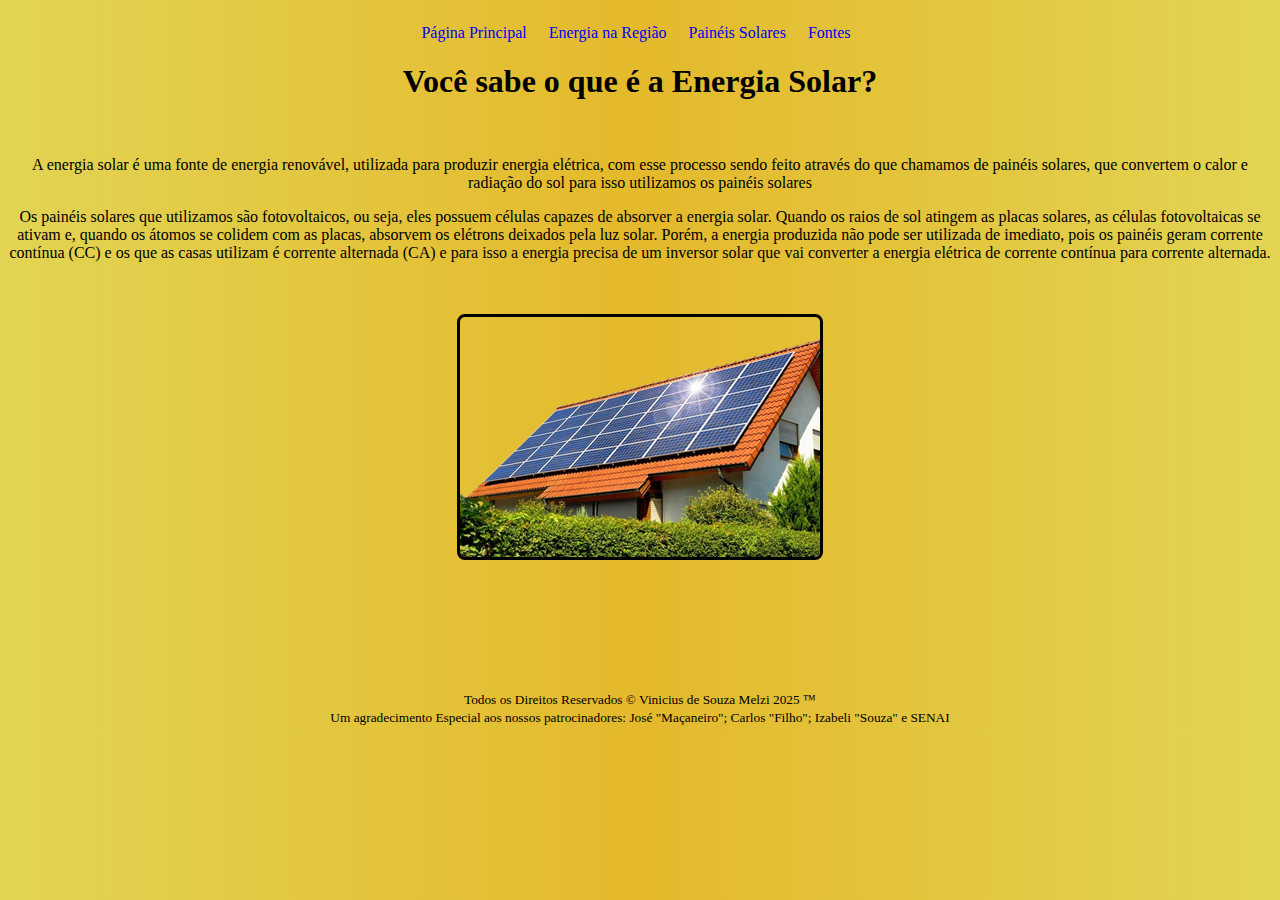
<file: index.html>
<!DOCTYPE html>
<html lang="pt-BR">
<head>
    <meta charset="UTF-8">
    <meta name="viewport" content="width=device-width, initial-scale=1.0">
    <link rel="stylesheet" href="./style.css">
    <title>Site sobre Painéis solares fotovoltaicos</title>
</head>
<body>
    <header>
<nav>
<a href="../site_fotovoltaica/index.html">Página Principal</a>
<a href="../site_fotovoltaica/energia_tiju.html">Energia na Região</a>
<a href="../site_fotovoltaica/equip.html">Painéis Solares</a>
<a href="../site_fotovoltaica/fontes.html">Fontes</a>
</nav>
    </header>
    <main>
<h1>Você sabe o que é a Energia Solar?</h1>
<br>
<p>A energia solar é uma fonte de energia renovável, utilizada para produzir energia elétrica, com esse processo sendo feito através do que chamamos de painéis solares, que convertem o calor e radiação do sol para isso utilizamos os painéis solares</p>
<p>Os painéis solares que utilizamos são fotovoltaicos, ou seja, eles possuem células capazes de absorver a energia solar. Quando os raios de sol atingem as placas solares, as células fotovoltaicas se ativam e, quando os átomos se colidem com as placas, absorvem os elétrons deixados pela luz solar. Porém, a energia produzida não pode ser utilizada de imediato, pois os painéis geram corrente contínua (CC) e os que as casas utilizam é corrente alternada (CA) e para isso a energia precisa de um inversor solar que vai converter a energia elétrica de corrente contínua para corrente alternada.</p>
<br>
<br>
<img src="./img/painel_solar.img.png" alt="Imagem de um painél solar"><br>
</main>
    <footer>
<small>
    <br>
    <br>
    <br>
    <br>
    <br>
    <br>
    <br>
    Todos os Direitos Reservados &copy; Vinicius de Souza Melzi 2025 &trade;
    <br>
    Um agradecimento Especial aos nossos patrocinadores: José "Maçaneiro";  Carlos "Filho"; Izabeli "Souza" e SENAI
</small>
    </footer>
</body>
</html>
</file>
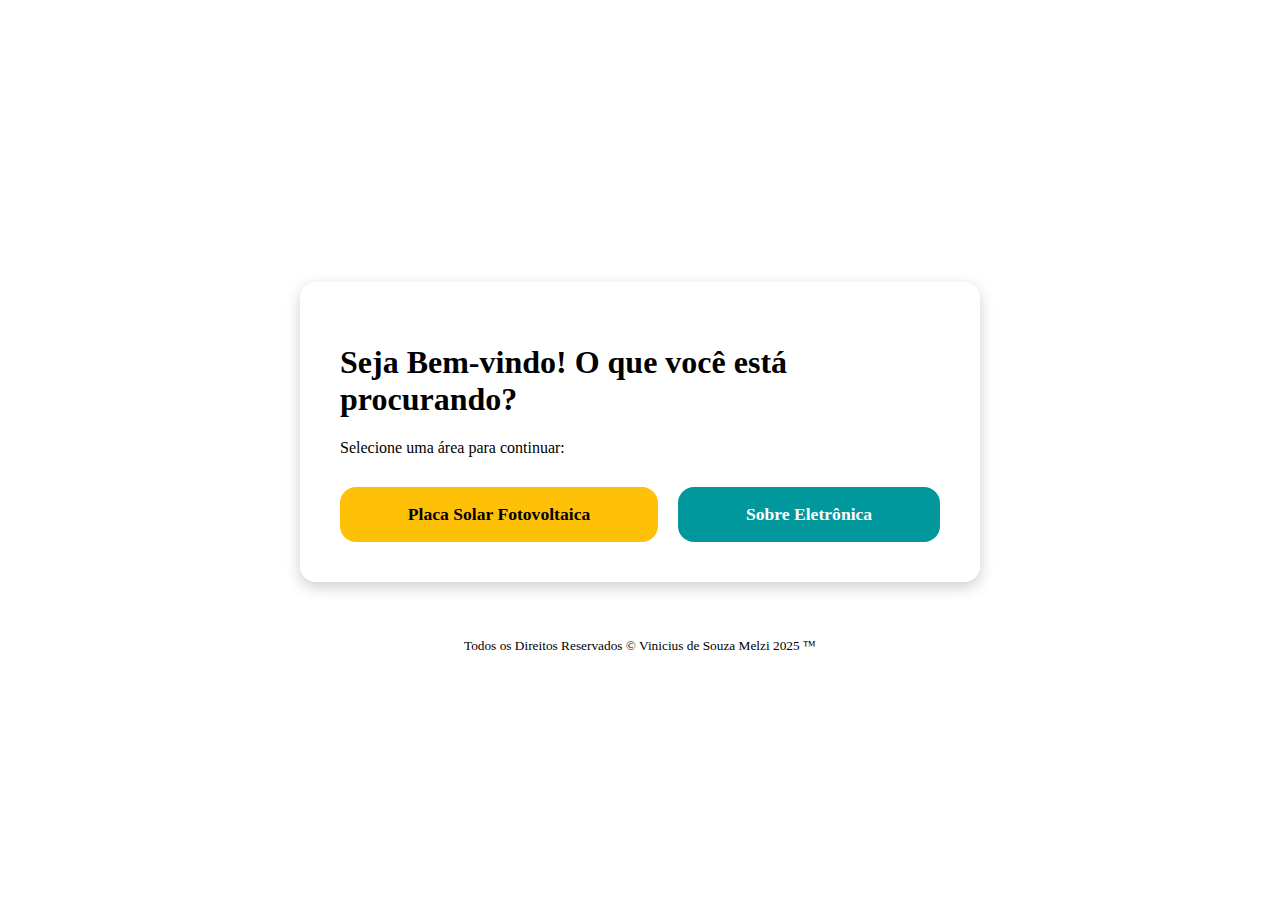
<file: html/index.html>
<!DOCTYPE html>
<html lang="pt-BR">
<head>
    <meta charset="UTF-8">
    <meta name="viewport" content="width=device-width, initial-scale=1.0">
    <link rel="stylesheet" href="../css/style_escolha.css">
    <title>Escolha: Placa Solar ou Arduino</title>
</head>
<body>
    <main>
        <h1>Seja Bem-vindo! O que você está procurando?</h1>
        <p>Selecione uma área para continuar:</p>
        
        <div>
            <a href="../html/principal.html">
                Placa Solar Fotovoltaica
            </a>
            
            <a href="../html/electro.html">
                Sobre Eletrônica
            </a>
        </div>
    </main>
    <br>
    <br>
    <br>
    <footer>
        <small>
            Todos os Direitos Reservados &copy; Vinicius de Souza Melzi 2025 &trade;
        </small>
    </footer>
</body>
</html>
</file>
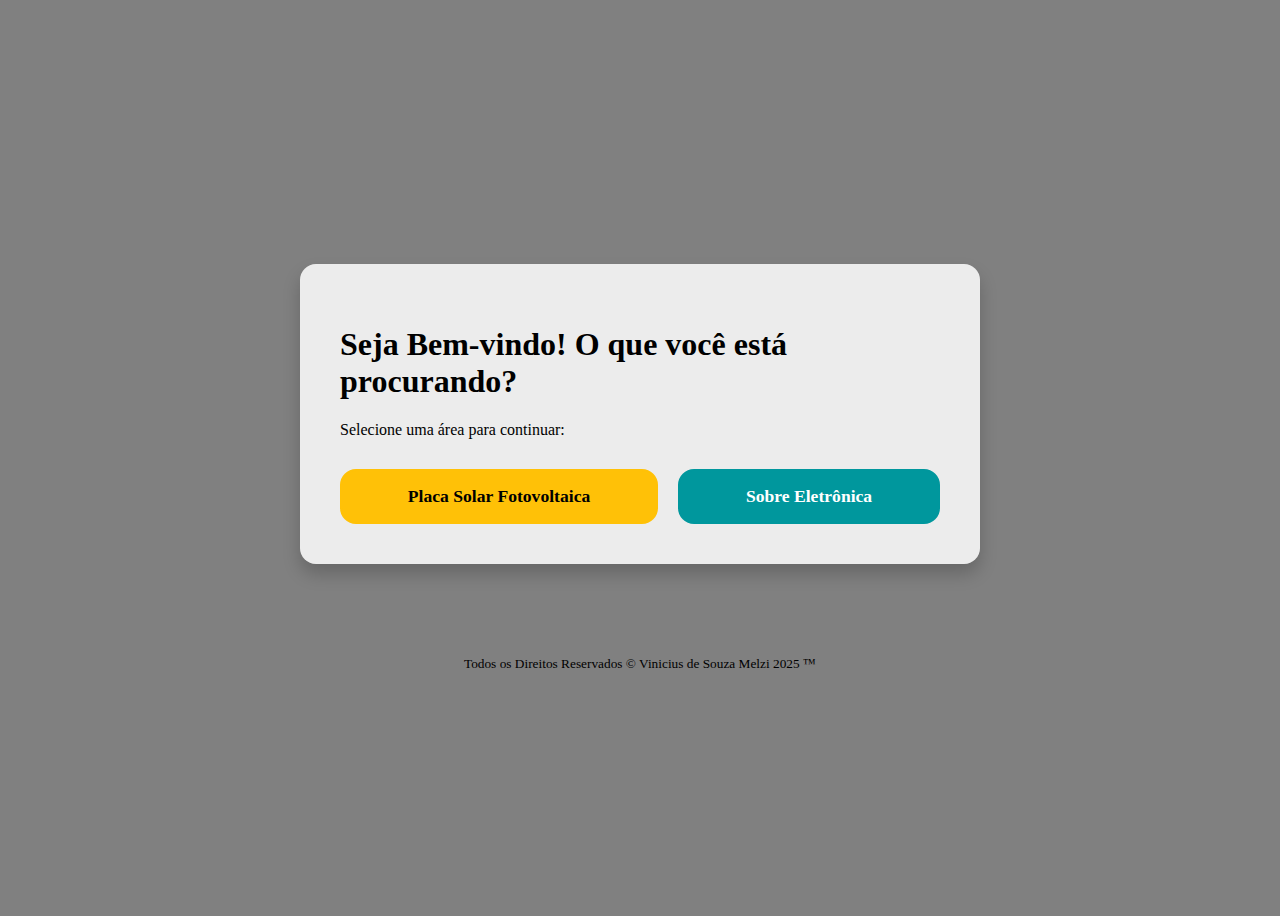
<file: site-fotovoltaica/index.html>
<!DOCTYPE html>
<html lang="pt-BR">
<head>
    <meta charset="UTF-8">
    <meta name="viewport" content="width=device-width, initial-scale=1.0">
    <link rel="stylesheet" href="./css/style_escolha.css">
    <title>Escolha: Placa Solar ou Arduino</title>
</head>
<body>
    <main>
        <h1>Seja Bem-vindo! O que você está procurando?</h1>
        <p>Selecione uma área para continuar:</p>
        
        <div>
            <a href="./html/principal.html">
                Placa Solar Fotovoltaica
            </a>
            
            <a href="./html/electro.html">
                Sobre Eletrônica
            </a>
        </div>
    </main>
    <br>
    <br>
    <br>
    <br>
    <br>
    <footer>
        <small>
            Todos os Direitos Reservados &copy; Vinicius de Souza Melzi 2025 &trade;
        </small>
    </footer>
</body>
</html>
</file>
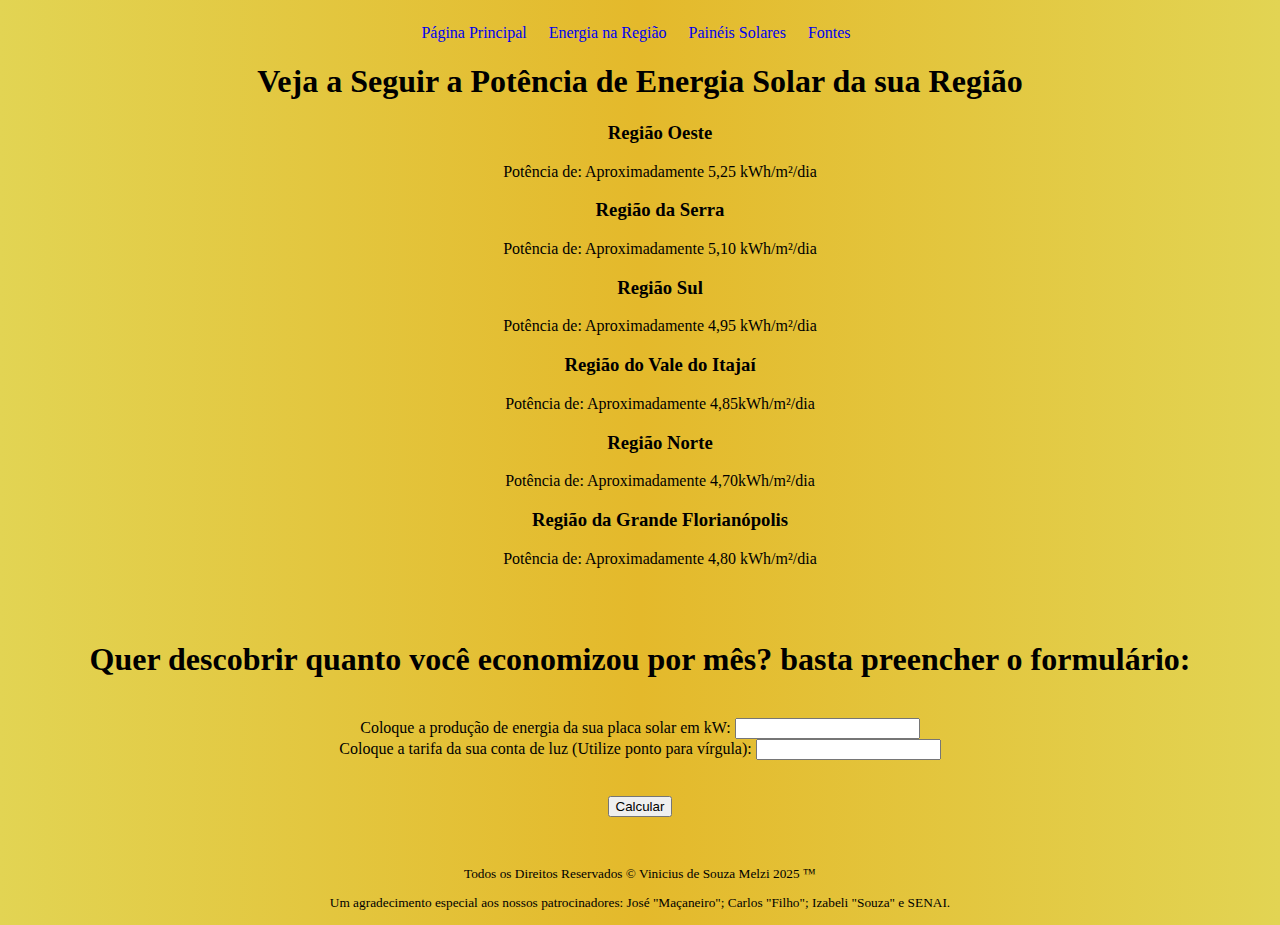
<file: energia_tiju.html>
<!DOCTYPE html>
<html lang="pt-BR">
<head>
    <meta charset="UTF-8">
    <meta name="viewport" content="width=device-width, initial-scale=1.0">
    <link rel="stylesheet" href="./style.css">
    <script src="progeco.js"defer></script>
    <title>Site sobre Painéis Solares Fotovoltaicos</title>
</head>
<body>
    <header>
<nav>
    <a href="./index.html">Página Principal</a>
    <a href="./energia_tiju.html">Energia na Região</a>
    <a href="./equip.html">Painéis Solares</a>
    <a href="./fontes.html">Fontes</a>
    </header>
    <main>
<h1>Veja a Seguir a Potência de Energia Solar da sua Região</h1>
    <ul>
        <li>
            <h3>Região Oeste</h3>
            <p>Potência de: Aproximadamente 5,25 kWh/m²/dia</p>
        </li>
        <li>
            <h3>Região da Serra</h3>
            <p>Potência de: Aproximadamente 5,10 kWh/m²/dia</p>
        </li>
        <li>
            <h3>Região Sul</h3>
            <p>Potência de: Aproximadamente 4,95 kWh/m²/dia</p>
        </li>
            <li>
            <h3>Região do Vale do Itajaí</h3>
            <p>Potência de: Aproximadamente 4,85kWh/m²/dia</p>
        </li>
        <li>
            <h3>Região Norte</h3>
            <p>Potência de: Aproximadamente 4,70kWh/m²/dia</p>
        </li>
        <li>
            <h3>Região da Grande Florianópolis</h3>
            <p>Potência de: Aproximadamente 4,80 kWh/m²/dia</p>
        </li>
    </ul>
<br>
<br>
    <h1>Quer descobrir quanto você economizou por mês? basta preencher o formulário:</h1>
    <br>
    <label for="kW">Coloque a produção de energia da sua placa solar em kW:</label>
    <input type="text" id="kW"><br>

    <label for="tarifakW">Coloque a tarifa da sua conta de luz (Utilize ponto para vírgula):</label>
    <input type="text" id="tarifakW"><br>
<br>
<br>
<button onclick="principal()">Calcular</button>
<div id="resposta"></div>
</main>
    <footer>
<small>
<br>
<br>
<p>Todos os Direitos Reservados &copy; Vinicius de Souza Melzi 2025 &trade;</p>
<p>Um agradecimento especial aos nossos patrocinadores: José "Maçaneiro"; Carlos "Filho"; Izabeli "Souza" e SENAI.</p>
</small>
    </footer>
</body>
</html>
</file>
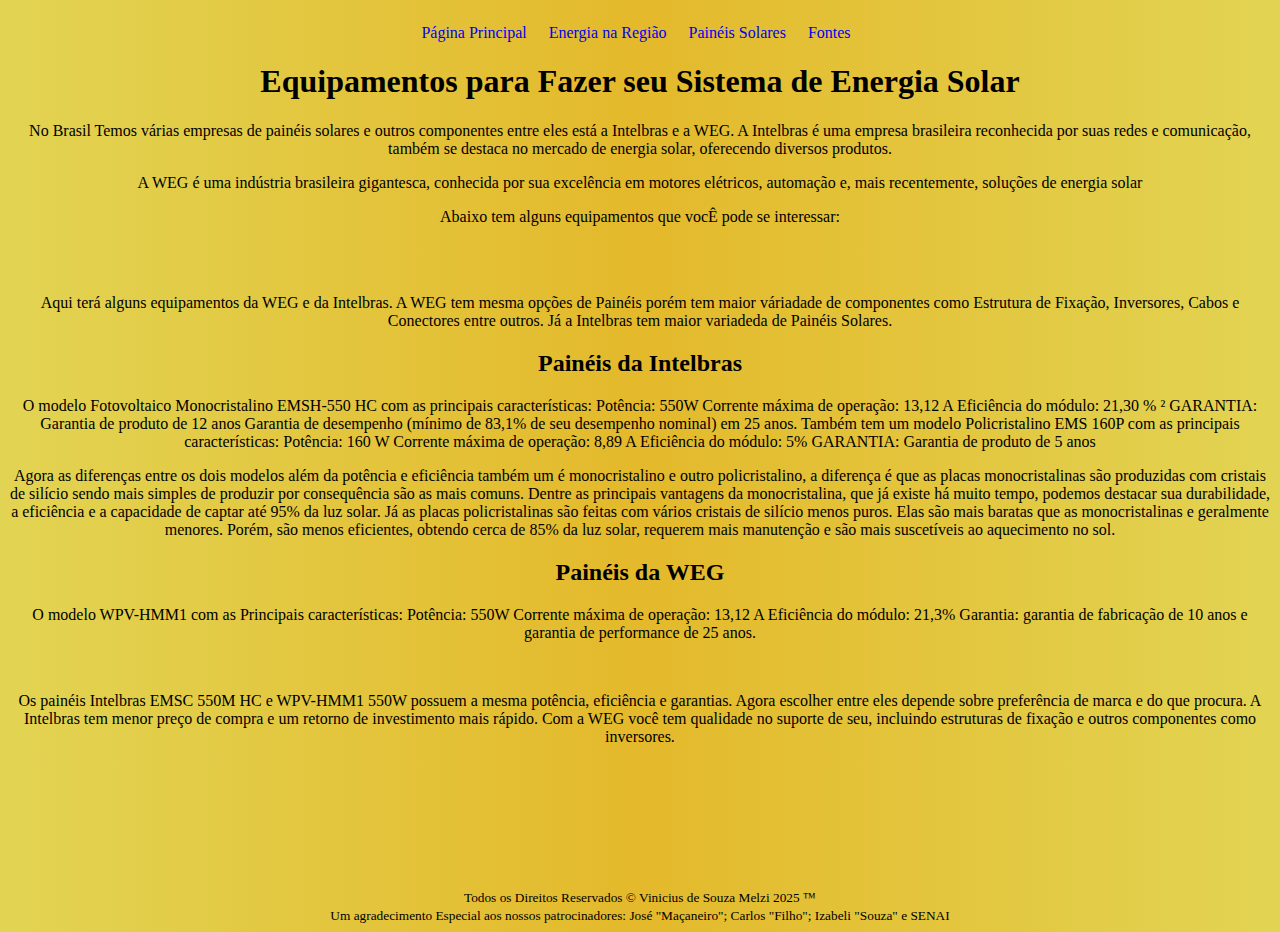
<file: equip.html>
<!DOCTYPE html>
<html lang="pt-BR">
<head>
    <meta charset="UTF-8">
    <meta name="viewport" content="width=device-width, initial-scale=1.0">
    <link rel="stylesheet" href="./style.css">
    <title>Site sobre Painéis solares fotovoltaicos</title>
</head>
<body>
    <header>
<nav>
    <a href="./index.html">Página Principal</a>
    <a href="./energia_tiju.html">Energia na Região</a>
    <a href="./equip.html">Painéis Solares</a>
    <a href="./fontes.html">Fontes</a>
</nav>
    </header>
    <main>
<h1>Equipamentos para Fazer seu Sistema de Energia Solar</h1>
<p>No Brasil Temos várias empresas de painéis solares e outros componentes entre eles está a Intelbras e a WEG. A Intelbras é uma empresa brasileira reconhecida por suas redes e comunicação, também se destaca no mercado de energia solar, oferecendo diversos produtos.</p>
<p>A WEG é uma indústria brasileira gigantesca, conhecida por sua excelência em motores elétricos, automação e, mais recentemente, soluções de energia solar</p>
<p>Abaixo tem alguns equipamentos que vocÊ pode se interessar:</p>
<br>
<br>
<p>Aqui terá alguns equipamentos da WEG e da Intelbras. A WEG tem mesma opções de Painéis porém tem maior váriadade de componentes como Estrutura de Fixação, Inversores, Cabos e Conectores
entre outros. Já a Intelbras tem maior variadeda de Painéis Solares.</p>
<h2>Painéis da Intelbras</h2>
<p> O modelo Fotovoltaico Monocristalino EMSH-550 HC com as principais características: Potência: 550W
Corrente máxima de operação: 13,12 A  
Eficiência do módulo: 21,30 % ²  
GARANTIA: Garantia de produto de 12 anos
Garantia de desempenho (mínimo de 83,1% de seu desempenho nominal) em 25 anos.

Também tem um modelo Policristalino EMS 160P com as principais características:
Potência: 160 W
Corrente máxima de operação: 8,89 A
Eficiência do módulo: 5%
GARANTIA: Garantia de produto de 5 anos
<br>
</p>
<p>Agora as diferenças entre os dois modelos além da potência e eficiência também um é monocristalino e outro policristalino, a diferença é que as placas monocristalinas são produzidas com cristais de silício sendo mais simples de produzir por consequência são as mais comuns.  Dentre as principais vantagens da monocristalina, que já existe há muito tempo, podemos destacar sua durabilidade, a eficiência e a capacidade de captar até 95% da luz solar. 
Já as placas policristalinas são feitas com vários cristais de silício menos puros. Elas são mais baratas que as monocristalinas e geralmente menores. Porém, são menos eficientes, obtendo cerca de 85% da luz solar, requerem mais manutenção e são mais suscetíveis ao aquecimento no sol.</p>
<h2>Painéis da WEG</h2>
<p> O modelo WPV-HMM1 com as Principais características:
Potência:  550W
Corrente máxima de operação: 13,12 A
Eficiência do módulo: 21,3%
Garantia: garantia de fabricação de 10 anos e garantia de performance de 25 anos.
</p>
<br>
<p>Os painéis Intelbras EMSC 550M HC e WPV-HMM1 550W possuem a mesma potência, eficiência e garantias. Agora escolher entre eles depende  sobre preferência de marca e do que procura. A Intelbras tem menor preço de compra e um retorno de investimento  mais rápido. Com a WEG você tem qualidade no suporte de seu, incluindo estruturas de fixação e outros componentes como inversores.</p>
    </main>
    <footer>
<small>
    <br>
    <br>
    <br>
    <br>
    <br>
    <br>
    <br>
    Todos os Direitos Reservados &copy; Vinicius de Souza Melzi 2025 &trade;
    <br>
    Um agradecimento Especial aos nossos patrocinadores: José "Maçaneiro";  Carlos "Filho"; Izabeli "Souza" e SENAI
</small>
    </footer>
</body>
</html>
</file>
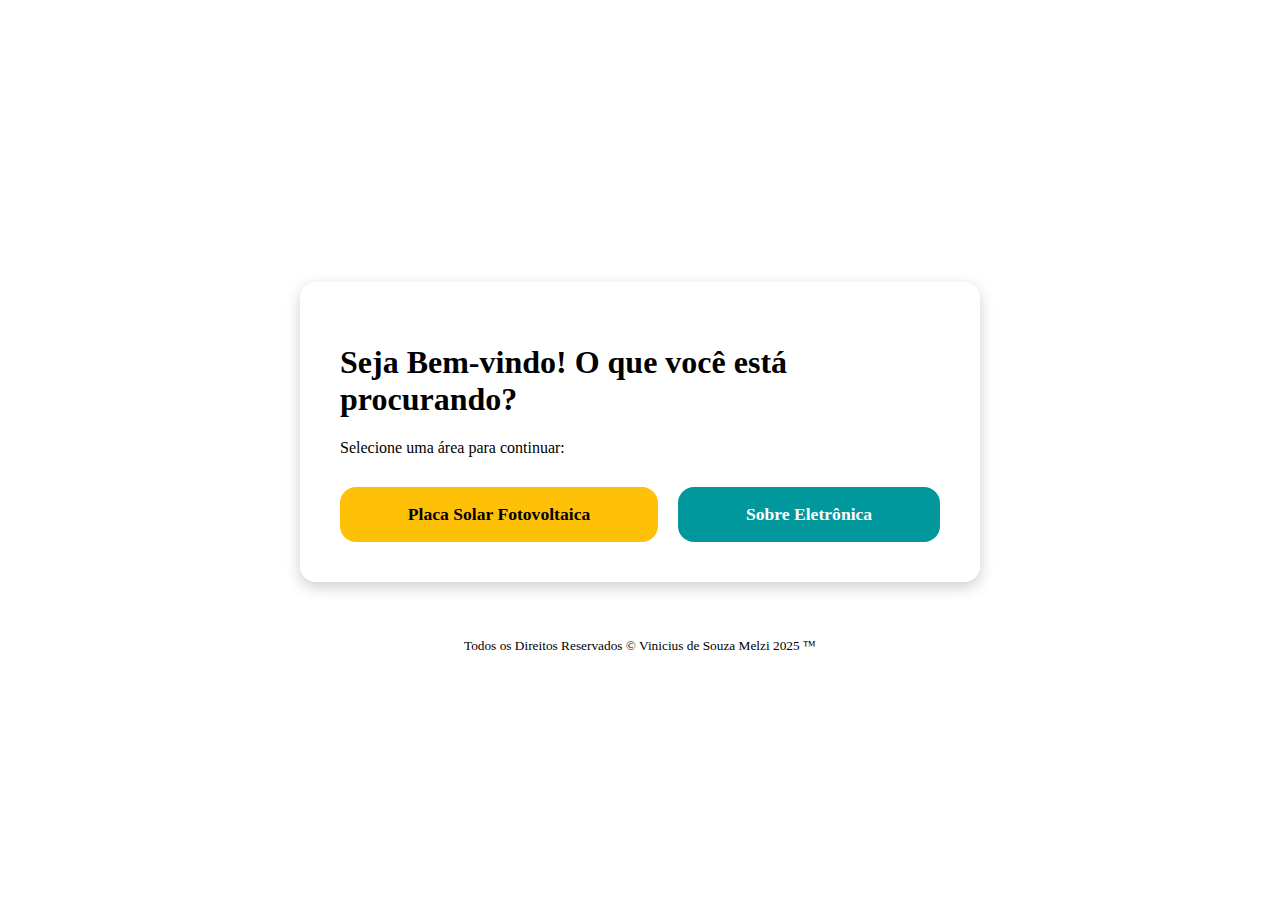
<file: escolha.html>
<!DOCTYPE html>
<html lang="pt-BR">
<head>
    <meta charset="UTF-8">
    <meta name="viewport" content="width=device-width, initial-scale=1.0">
    <link rel="stylesheet" href="./style_escolha.css">
    <title>Escolha: Placa Solar ou Arduino</title>
</head>
<body>
    <main>
        <h1>Seja Bem-vindo! O que você está procurando?</h1>
        <p>Selecione uma área para continuar:</p>
        
        <div>
            <a href="./index.html">
                Placa Solar Fotovoltaica
            </a>
            
            <a href="./arduino.html">
                Sobre Eletrônica
            </a>
        </div>
    </main>
    <br>
    <br>
    <br>
    <footer>
        <small>
            Todos os Direitos Reservados &copy; Vinicius de Souza Melzi 2025 &trade;
        </small>
    </footer>
</body>
</html>
</file>
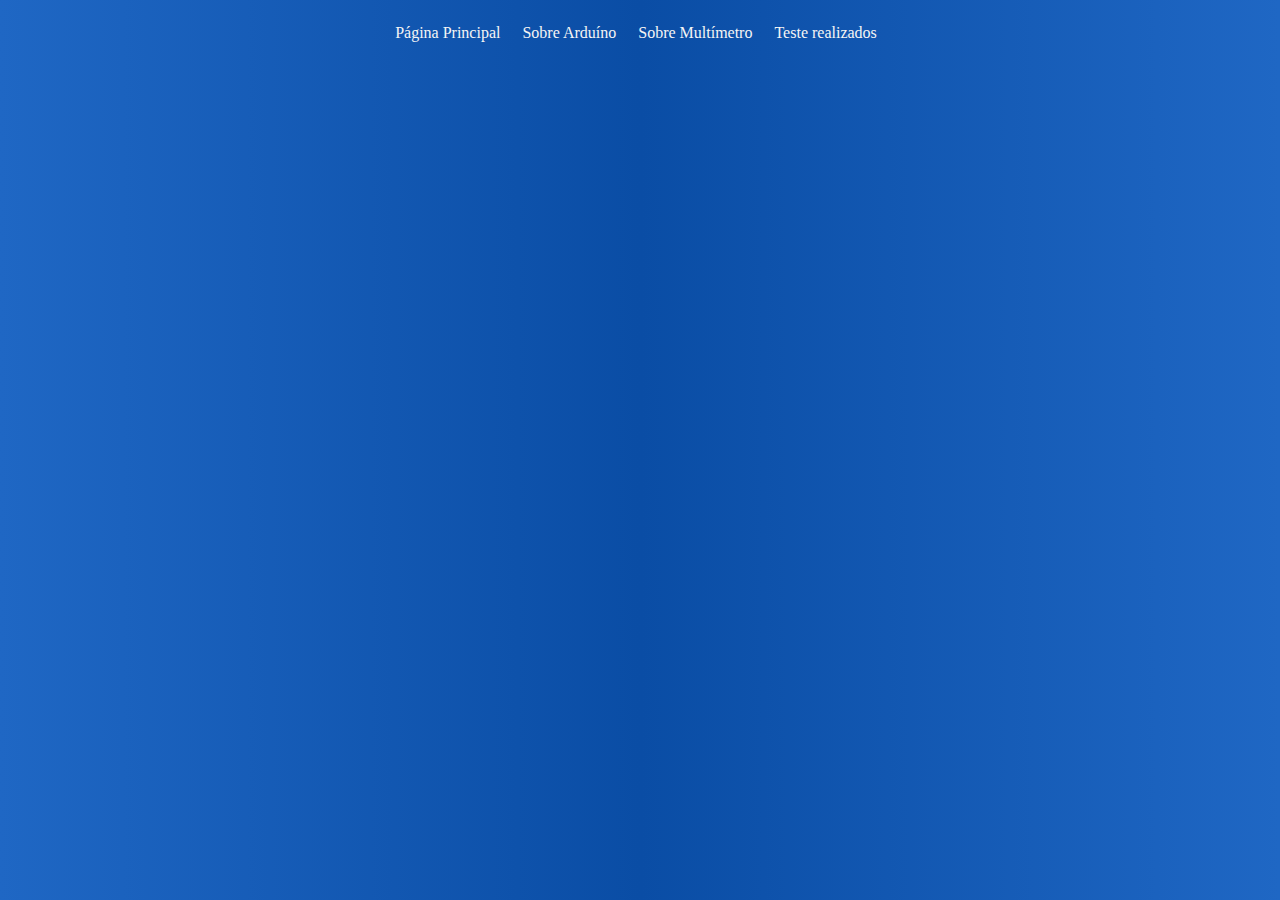
<file: html/arduino.html>
<!DOCTYPE html>
<html lang="pt-BR">
<head>
    <meta charset="UTF-8">
    <meta name="viewport" content="width=device-width, initial-scale=1.0">
    <link rel="stylesheet" href="../css/style_eletro.css">
    <title>Document</title>
</head>
<body>
    <main>
        <div>
            <a href="../html/electro.html">Página Principal</a>
            <a href="./arduino.html">Sobre Arduíno</a>
            <a href="../html/multimetro.html">Sobre Multímetro</a>
            <a href="../html/testes.html">Teste realizados</a>
        </div>
    </main>
</body>
</html>
</file>
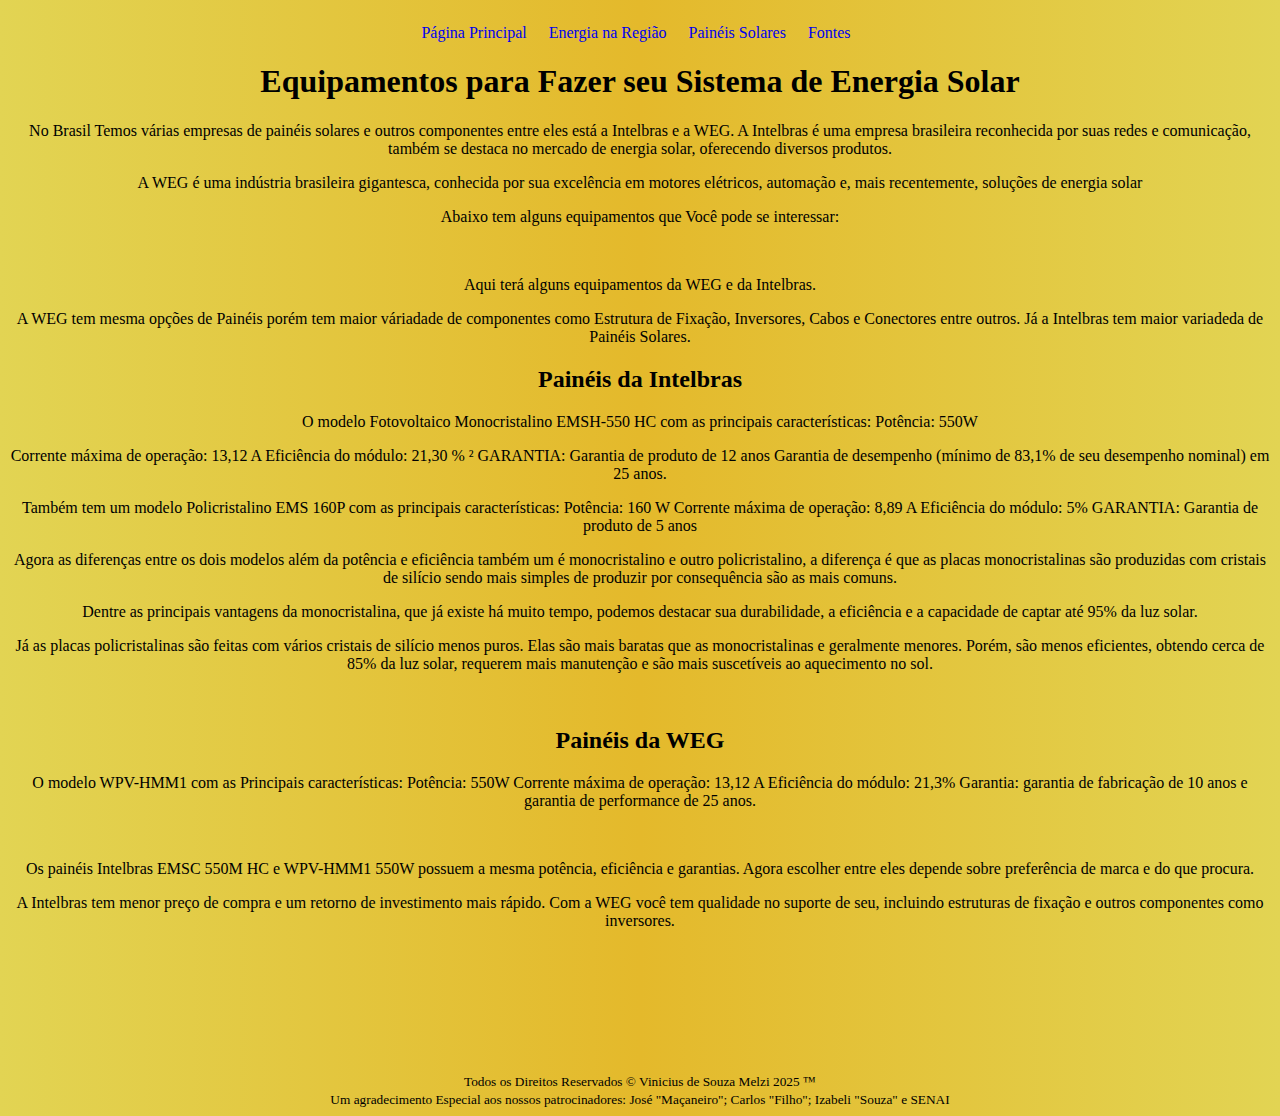
<file: html/equip.html>
<!DOCTYPE html>
<html lang="pt-BR">
<head>
    <meta charset="UTF-8">
    <meta name="viewport" content="width=device-width, initial-scale=1.0">
    <link rel="stylesheet" href="../css/style.css">
    <title>Site sobre Painéis solares fotovoltaicos</title>
</head>
<body>
    <header>
<nav>
    <a href="../html/index.html">Página Principal</a>
    <a href="../html/energia_tiju.html">Energia na Região</a>
    <a href="./equip.html">Painéis Solares</a>
    <a href="../html/fontes.html">Fontes</a>
</nav>
    </header>
    <main>
<h1>Equipamentos para Fazer seu Sistema de Energia Solar</h1>
<p>No Brasil Temos várias empresas de painéis solares e outros componentes entre eles está a Intelbras e a WEG. A Intelbras é uma empresa brasileira reconhecida por suas redes e comunicação, também se destaca no mercado de energia solar, oferecendo diversos produtos.</p>
<p>A WEG é uma indústria brasileira gigantesca, conhecida por sua excelência em motores elétricos, automação e, mais recentemente, soluções de energia solar</p>
<p>Abaixo tem alguns equipamentos que Você pode se interessar:</p>
<br>
<p>Aqui terá alguns equipamentos da WEG e da Intelbras.</p>
<p> A WEG tem mesma opções de Painéis porém tem maior váriadade de componentes como Estrutura de Fixação, Inversores, Cabos e Conectores
    entre outros. Já a Intelbras tem maior variadeda de Painéis Solares.</p>
<h2>Painéis da Intelbras</h2>
<p> O modelo Fotovoltaico Monocristalino EMSH-550 HC com as principais características: Potência: 550W</p>
<p>Corrente máxima de operação: 13,12 A  
    Eficiência do módulo: 21,30 % ²  
    GARANTIA: Garantia de produto de 12 anos
    Garantia de desempenho (mínimo de 83,1% de seu desempenho nominal) em 25 anos.
</p>
<p>Também tem um modelo Policristalino EMS 160P com as principais características:
    Potência: 160 W
    Corrente máxima de operação: 8,89 A
    Eficiência do módulo: 5%
    GARANTIA: Garantia de produto de 5 anos</p>

<p>Agora as diferenças entre os dois modelos além da potência e eficiência também um é monocristalino e outro policristalino, a diferença é que as placas monocristalinas são produzidas com cristais de silício sendo mais simples de produzir por consequência são as mais comuns.</p>
<p>Dentre as principais vantagens da monocristalina, que já existe há muito tempo, podemos destacar sua durabilidade, a eficiência e a capacidade de captar até 95% da luz solar. </p>
<p>Já as placas policristalinas são feitas com vários cristais de silício menos puros. Elas são mais baratas que as monocristalinas e geralmente menores. Porém, são menos eficientes, obtendo cerca de 85% da luz solar, requerem mais manutenção e são mais suscetíveis ao aquecimento no sol.</p>
<br>
<h2>Painéis da WEG</h2>
<p> O modelo WPV-HMM1 com as Principais características:
Potência:  550W
Corrente máxima de operação: 13,12 A
Eficiência do módulo: 21,3%
Garantia: garantia de fabricação de 10 anos e garantia de performance de 25 anos.
</p>
<br>
<p>Os painéis Intelbras EMSC 550M HC e WPV-HMM1 550W possuem a mesma potência, eficiência e garantias. Agora escolher entre eles depende  sobre preferência de marca e do que procura.</p>
<p>A Intelbras tem menor preço de compra e um retorno de investimento  mais rápido. Com a WEG você tem qualidade no suporte de seu, incluindo estruturas de fixação e outros componentes como inversores.</p>
    </main>
    <footer>
<small>
    <br>
    <br>
    <br>
    <br>
    <br>
    <br>
    <br>
    Todos os Direitos Reservados &copy; Vinicius de Souza Melzi 2025 &trade;
    <br>
    Um agradecimento Especial aos nossos patrocinadores: José "Maçaneiro";  Carlos "Filho"; Izabeli "Souza" e SENAI
</small>
    </footer>
</body>
</html>
</file>
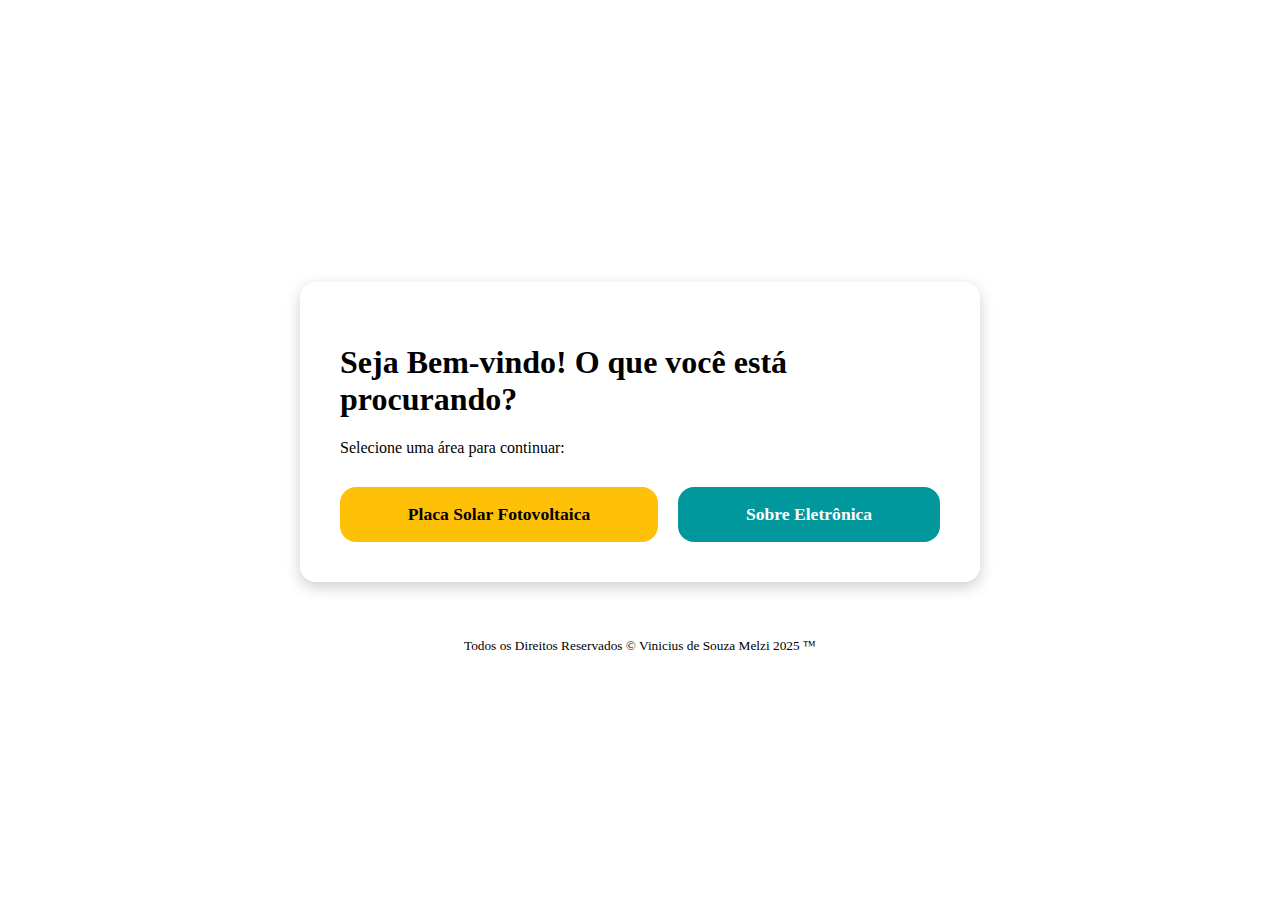
<file: html/escolha.html>
<!DOCTYPE html>
<html lang="pt-BR">
<head>
    <meta charset="UTF-8">
    <meta name="viewport" content="width=device-width, initial-scale=1.0">
    <link rel="stylesheet" href="../css/style_escolha.css">
    <title>Escolha: Placa Solar ou Arduino</title>
</head>
<body>
    <main>
        <h1>Seja Bem-vindo! O que você está procurando?</h1>
        <p>Selecione uma área para continuar:</p>
        
        <div>
            <a href="../html/index.html">
                Placa Solar Fotovoltaica
            </a>
            
            <a href="../html/electro.html">
                Sobre Eletrônica
            </a>
        </div>
    </main>
    <br>
    <br>
    <br>
    <footer>
        <small>
            Todos os Direitos Reservados &copy; Vinicius de Souza Melzi 2025 &trade;
        </small>
    </footer>
</body>
</html>
</file>
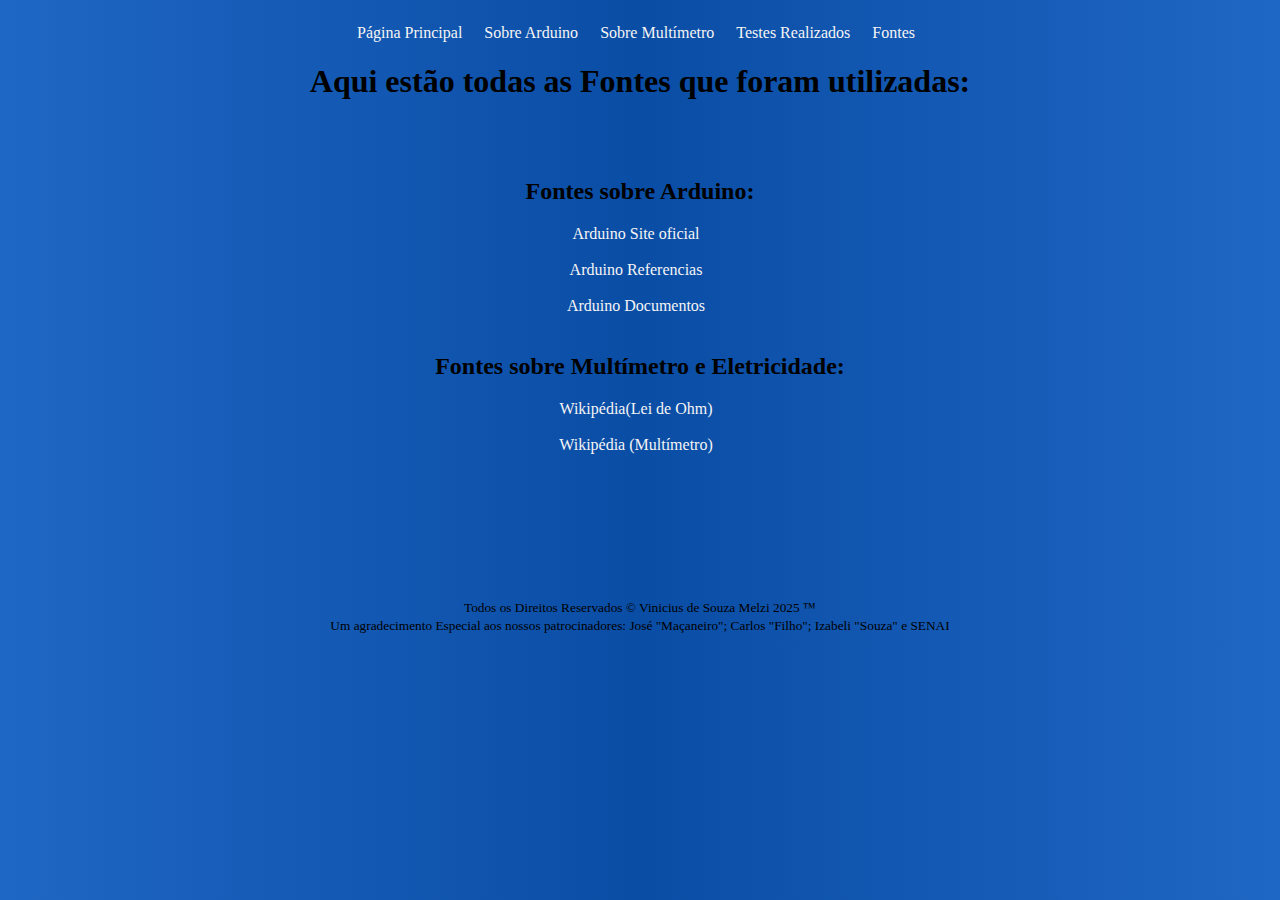
<file: html/fontes_electro.html>
<!DOCTYPE html>
<html lang="pt-BR">
<head>
    <meta charset="UTF-8">
    <meta name="viewport" content="width=device-width, initial-scale=1.0">
    <link rel="stylesheet" href="../css/style_eletro.css">
    <title>Fontes - Eletrônica</title>
</head>
<body>
    <header>
        <nav>
            <a href="../html/electro.html">Página Principal</a>
            <a href="../html/arduino.html">Sobre Arduino</a>
            <a href="../html/multimetro.html">Sobre Multímetro</a>
            <a href="../html/testes.html">Testes Realizados</a>
            <a href="./fontes_electro.html">Fontes</a>
        </nav>
    </header>
    <main>
        <h1>Aqui estão todas as Fontes que foram utilizadas:</h1>
        <br>
        <br>
        <h2>Fontes sobre Arduino:</h2>
        <a href="https://www.arduino.cc/">Arduino Site oficial</a><br>
        <br>
        <a href="https://www.arduino.cc/reference/en/">Arduino Referencias</a><br>
        <br>
        <a href="https://docs.arduino.cc/learn/platform-hardware/avr-microcontroller/">Arduino Documentos</a><br>
        <br>

        <h2>Fontes sobre Multímetro e Eletricidade:</h2>
        <a href="https://pt.wikipedia.org/wiki/Lei_de_Ohm">Wikipédia(Lei de Ohm)</a><br>
        <br>
        <a href="https://pt.wikipedia.org/wiki/Mult%C3%ADmetro">Wikipédia (Multímetro)</a><br>
        <br>
    </main>
    <footer>
        <small>
            <br>
            <br>
            <br>
            <br>
            <br>
            <br>
            <br>
            Todos os Direitos Reservados &copy; Vinicius de Souza Melzi 2025 &trade;
            <br>
            Um agradecimento Especial aos nossos patrocinadores: José "Maçaneiro"; Carlos "Filho"; Izabeli "Souza" e SENAI
        </small>
    </footer>
</body>
</html>
</file>
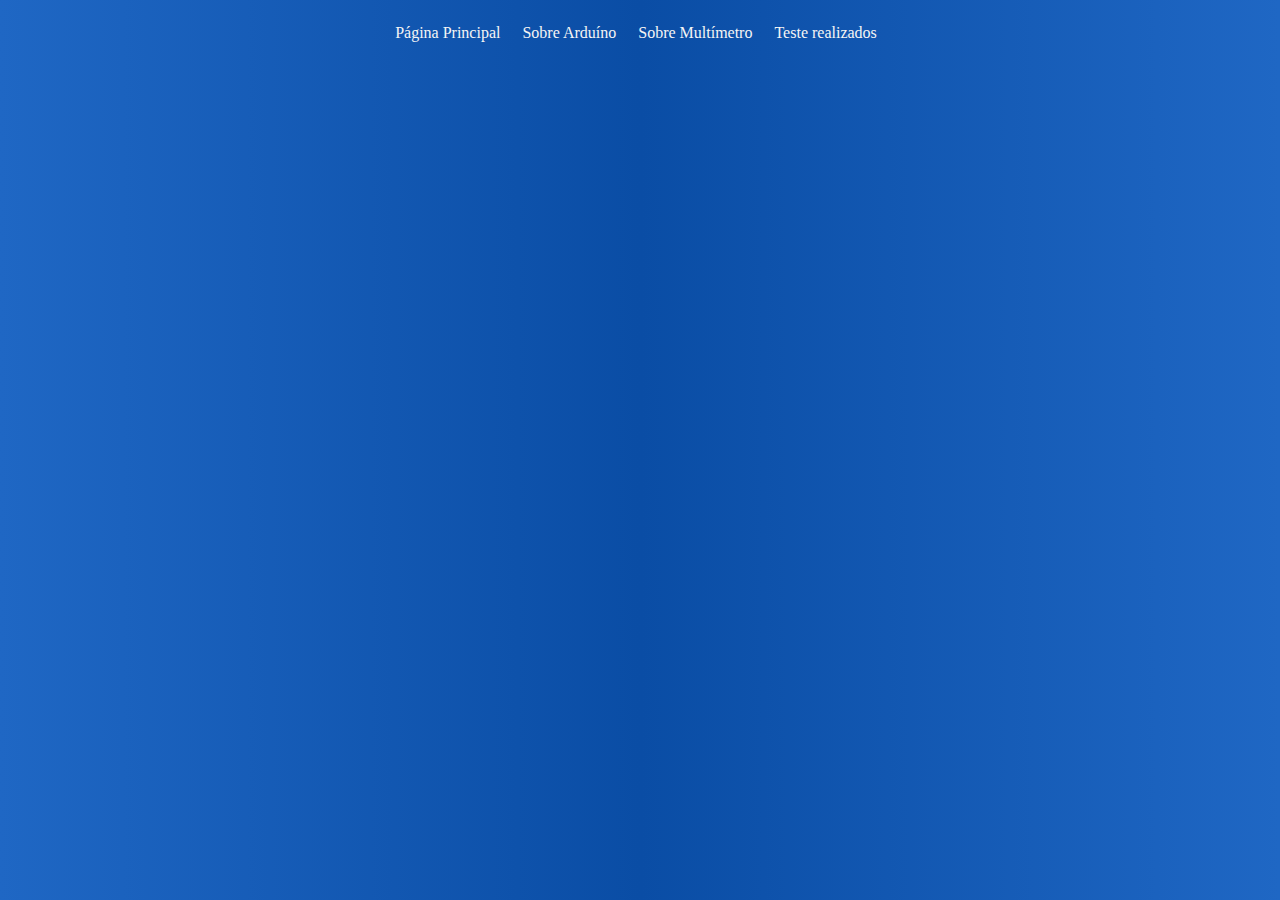
<file: html/multimetro.html>
<!DOCTYPE html>
<html lang="pt-BR">
<head>
    <meta charset="UTF-8">
    <meta name="viewport" content="width=device-width, initial-scale=1.0">
    <link rel="stylesheet" href="../css/style_eletro.css">
    <title>Document</title>
</head>
<body>
    <main>
        <div>
            <a href="../html/electro.html">Página Principal</a>
            <a href="../html/arduino.html">Sobre Arduíno</a>
            <a href="./multimetro.html">Sobre Multímetro</a>
            <a href="../html/testes.html">Teste realizados</a>
        </div>
    </main>
</body>
</html>
</file>
<file: style.css>
body{
    background: linear-gradient(to right, rgb(226, 212, 83), rgb(228, 185, 43), rgb(226, 212, 83));
    filter: brightness(1.5), saturate(2);
    text-align: center;
    color: rgb(0, 0, 0);
    margin-top: 1.5rem;
    font-size: 16px
}

a{
    text-decoration: none;
    margin-right: 8px;
    padding: 5px;
}

a:hover{
    background-color: rgb(134, 2, 196);
    color: black;
    border-radius: 16px;
}

img{
    border-radius: 8px;
    filter: brightness(1.5), saturate(2);
    border-style: solid;
}

ul{
    list-style-type: none;
}
</file>
<file: css/style_escolha.css>
body{
    min-height: 100vh; 
    display: flex; 
    flex-direction: column; 
    justify-content: center;
    align-items: center; 
}


main{
    background-color: rgba(255, 255, 255, 0.85); 
    padding: 40px;
    border-radius: 16px;
    box-shadow: 0 5px 15px rgba(0, 0, 0, 0.2); 
    max-width: 600px;
    width: 70%;
    margin-top: 20px;
}


main div{
    margin-top: 30px;
    display: flex;
    gap: 20px; 
    justify-content: center;
    flex-wrap: wrap; 
}


main div a{
    text-decoration: none; 
    padding: 15px 25px;
    border-radius: 16px;
    font-weight: bold;
    font-size: 1.1em;
    flex-grow: 1; 
    text-align: center;
    border: 2px solid; 
    color: white; 
    margin: 0; 
}


main div a:first-child{
    background-color: #ffc107; 
    border-color: #ffc107;
    color: black; 
}


main div a:nth-child(2){
    background-color: #00979d;
    border-color: #00979d;
}
</file>
<file: site-fotovoltaica/css/style_escolha.css>
body{
    min-height: 100vh; 
    display: flex; 
    flex-direction: column; 
    justify-content: center;
    align-items: center;
    background-color: gray;
}


main{
    background-color: rgba(255, 255, 255, 0.85); 
    padding: 40px;
    border-radius: 16px;
    box-shadow: 0 10px 18px rgba(0, 0, 0, 0.2); 
    max-width: 600px;
    width: 70%;
    margin-top: 20px;
}


main div{
    margin-top: 30px;
    display: flex;
    gap: 20px; 
    justify-content: center;
    flex-wrap: wrap; 
}


main div a{
    text-decoration: none; 
    padding: 15px 25px;
    border-radius: 16px;
    font-weight: bold;
    font-size: 1.1rem;
    flex-grow: 1; 
    text-align: center;
    border: 2px solid; 
    color: white; 
    margin: 0; 
}


main div a:first-child{
    background-color: #ffc107; 
    border-color: #ffc107;
    color: black; 
}


main div a:nth-child(2){
    background-color: #00979d;
    border-color: #00979d;
}
</file>
<file: style_escolha.css>
body {
    min-height: 100vh; 
    display: flex; 
    flex-direction: column; 
    justify-content: center;
    align-items: center; 
}


main {
    background-color: rgba(255, 255, 255, 0.85); 
    padding: 40px;
    border-radius: 16px;
    box-shadow: 0 5px 15px rgba(0, 0, 0, 0.2); 
    max-width: 600px;
    width: 90%;
    margin-top: 20px;
}


main div {
    margin-top: 30px;
    display: flex;
    gap: 20px; 
    justify-content: center;
    flex-wrap: wrap; 
}


main div a {
    text-decoration: none; 
    padding: 15px 25px;
    border-radius: 16px;
    font-weight: bold;
    font-size: 1.1em;
    flex-grow: 1; 
    text-align: center;
    border: 2px solid; 
    color: white; 
    margin: 0; 
}


main div a:first-child {
    background-color: #ffc107; 
    border-color: #ffc107;
    color: black; 
}


main div a:nth-child(2) {
    background-color: #00979d;
    border-color: #00979d;
}
</file>
<file: css/style_eletro.css>
body{
    background: linear-gradient(to right, rgb(31, 103, 196), rgb(10, 77, 165),  rgb(31, 103, 196));
    text-align: center;
    color: rgb(0, 0, 0);
    margin-top: 1.5rem;
    font-size: 16px
}

a{
    text-decoration: none;
    margin-right: 8px;
    padding: 5px;
    color: whitesmoke;
}

a:hover{
    background-color: rgb(2, 2, 2);
    color: gold;
    border-radius: 16px;
}

input, button{
    border-radius: 16px;
}
</file>
<file: css/style.css>
body{
    background: linear-gradient(to right, rgb(226, 212, 83), rgb(228, 185, 43), rgb(226, 212, 83));
    text-align: center;
    color: rgb(0, 0, 0);
    margin-top: 1.5rem;
    font-size: 16px
}

a{
    text-decoration: none;
    margin-right: 8px;
    padding: 5px;
}

a:hover{
    background-color: rgb(134, 2, 196);
    color: black;
    border-radius: 16px;
}

img{
    border-radius: 8px;
    border-style: solid;
}

ul{
    list-style-type: none;
}

input, button{
    border-radius: 16px;
}
</file>
